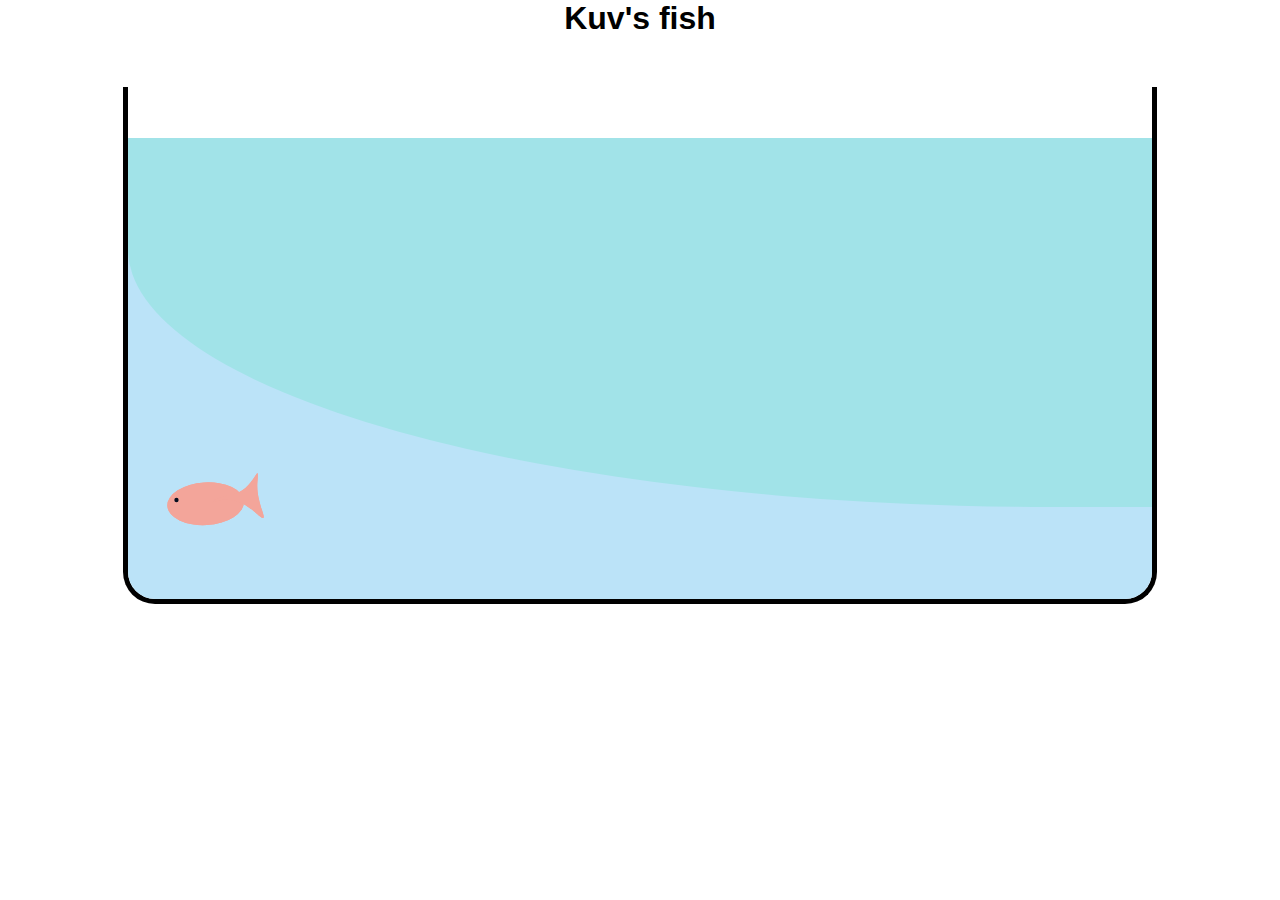
<file: Fishtank/index.html>
<!DOCTYPE html>
<html lang="en">

<head>
    <meta charset="UTF-8">
    <title>Fish Tank</title>
    <link rel="stylesheet" href="./styles.css">
</head>

<body>
    <h1>Kuv's fish</h1>
    <div id="fish-tank" class="move-area">
        <div id="water">
            <div id="wave1"></div>
            <div id="wave2"></div>
            <img src="./assets/images/fish1.svg" class="fish" />
            <img src="./assets/images/fish1.svg" class="fish" />
        </div>

    </div>
</body>

</html>
</file>
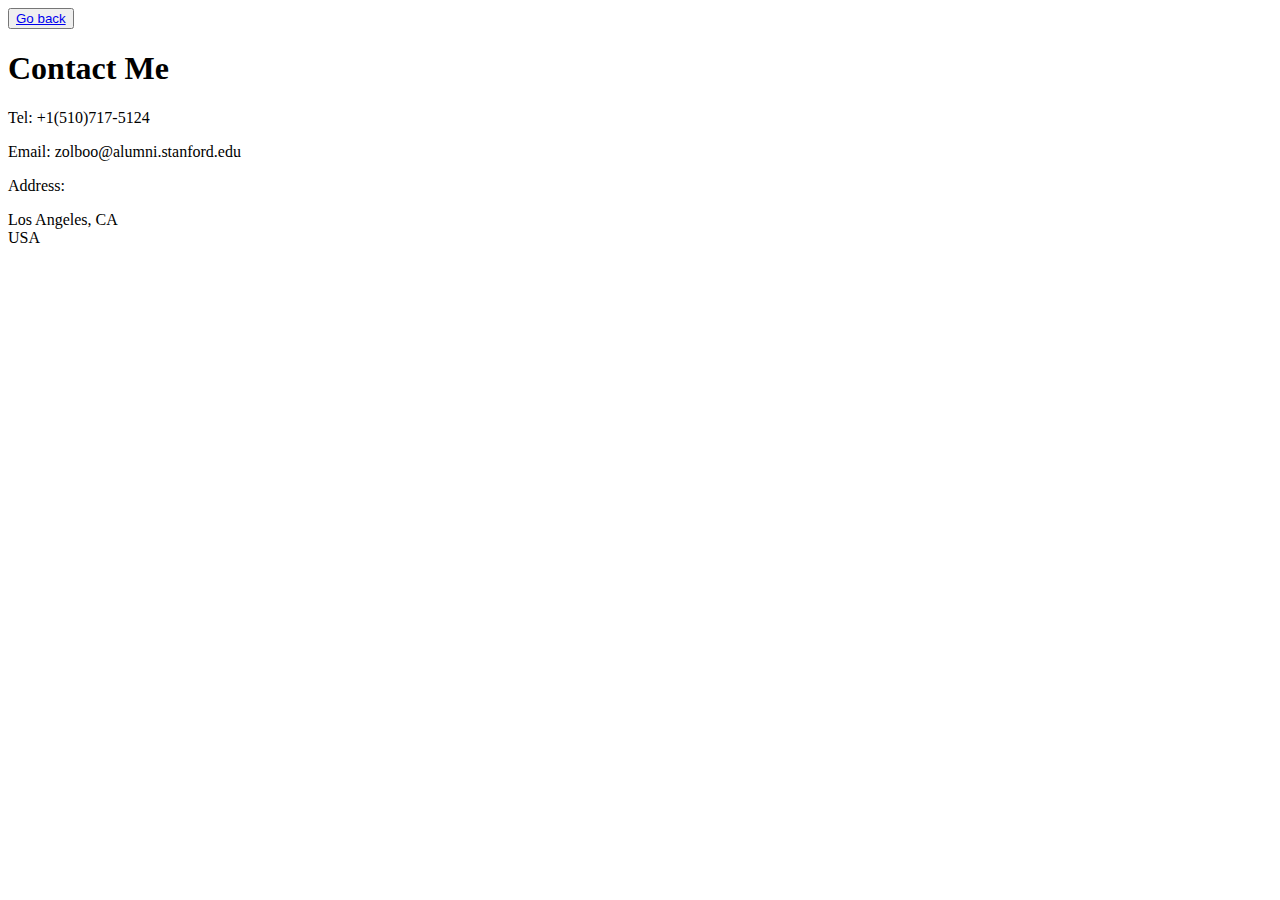
<file: public/contact.html>
<!DOCTYPE html>
<html>

<head>
  <meta>
  <title>Contact Me</title>
</head>

<body>
  <button><a href="../index.html">Go back</a></button>

  <h1>Contact Me</h1>
  <p>Tel: +1(510)717-5124</p>
  <p>Email: zolboo@alumni.stanford.edu</p>
  <p>Address:</p>
  <p>
    Los Angeles, CA<br />
    USA <br />
  </p>
</body>


</html>
</file>
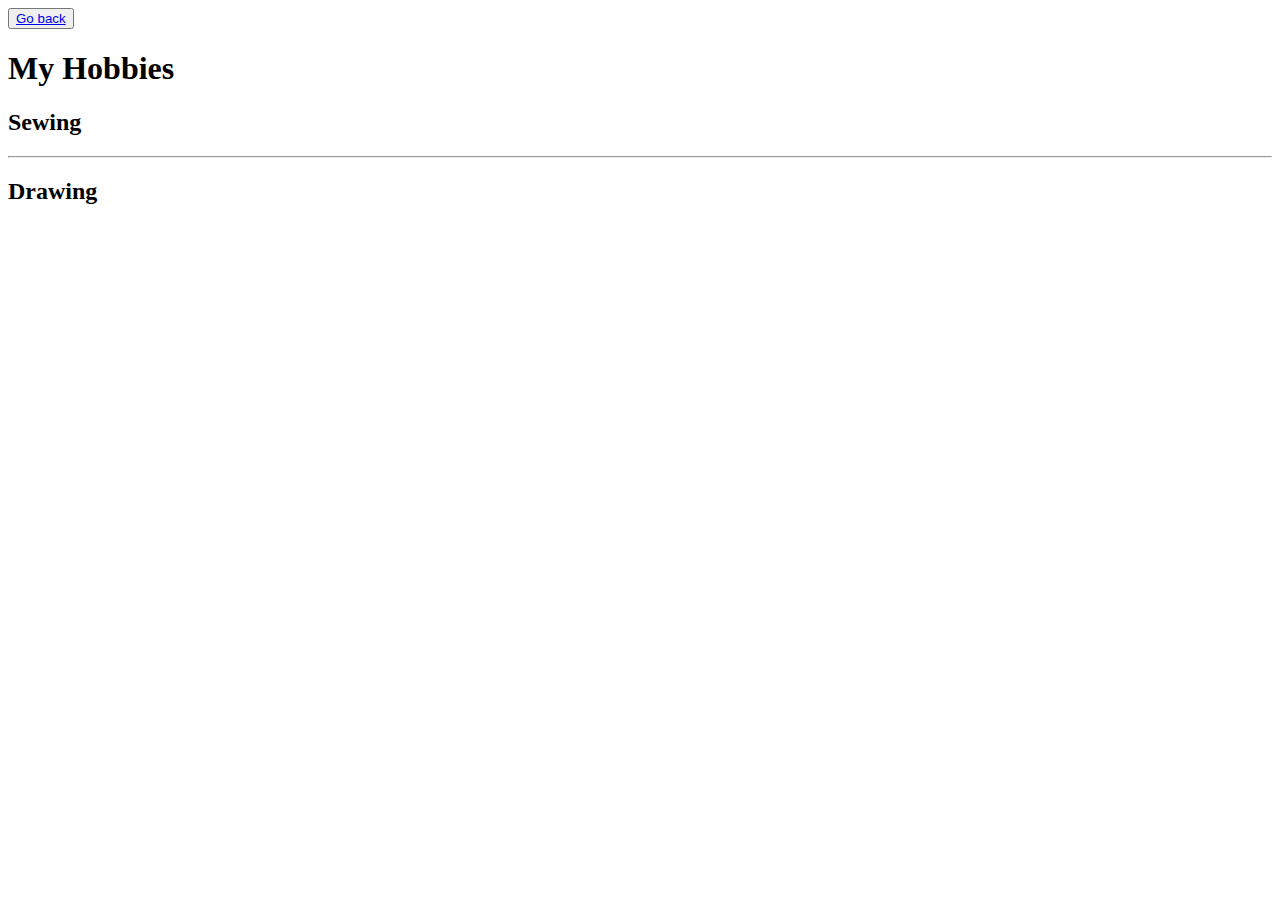
<file: public/myhobbies.html>
<!DOCTYPE html>
<html lang="en">

<head>
    <meta charset="UTF-8">
    <title>My Hobbies</title>
</head>

<body>
    <button><a href="../index.html">Go back</a></button>

    <h1>My Hobbies</h1>

    <h2>Sewing</h2>
    <hr />

    <h2>Drawing</h2>

</body>

</html>
</file>
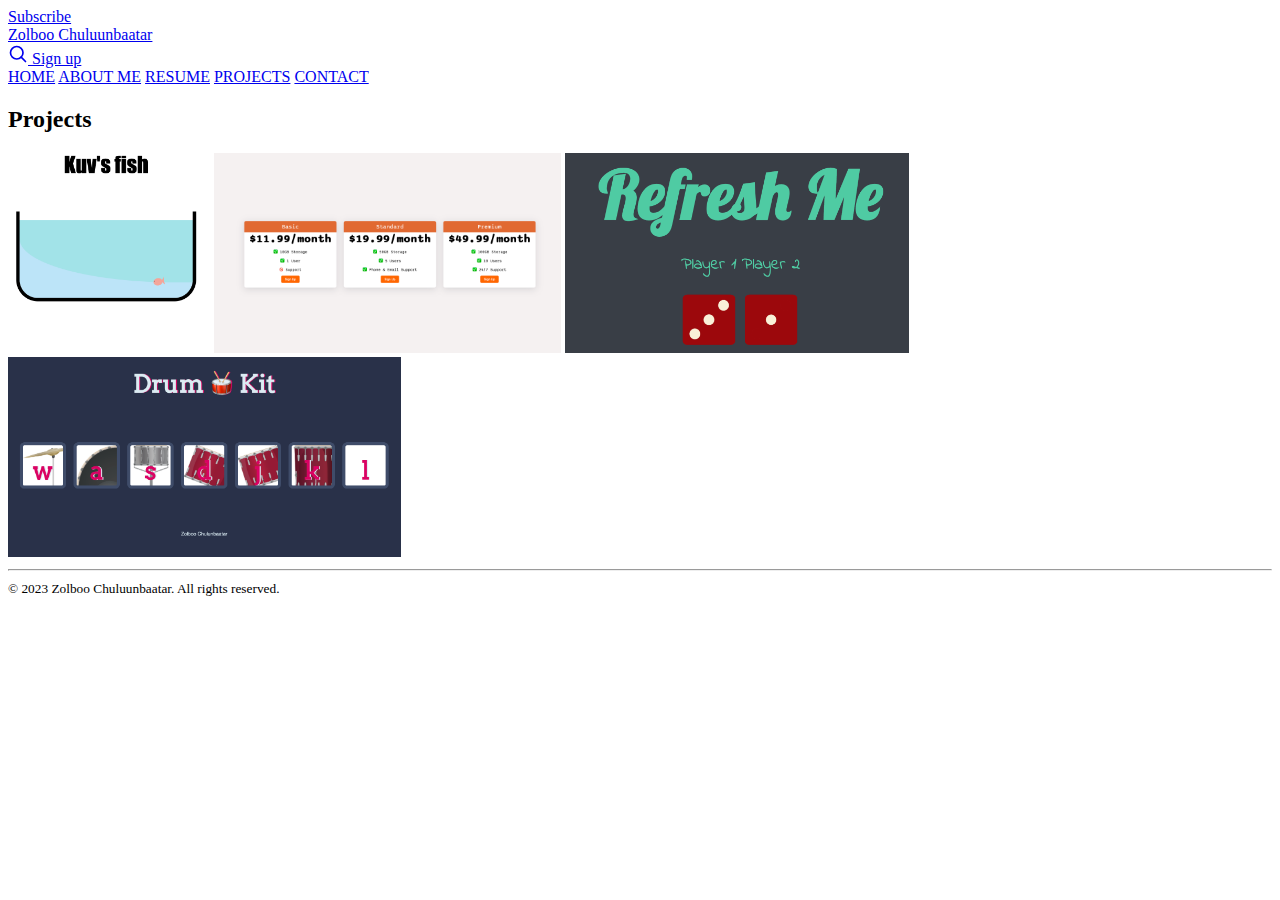
<file: public/projects.html>
<!DOCTYPE html>
<html lang="en">

<head>
    <meta charset="UTF-8">
    <title>Resume</title>
    <link href="https://cdn.jsdelivr.net/npm/bootstrap@5.3.1/dist/css/bootstrap.min.css" rel="stylesheet"
        integrity="sha384-4bw+/aepP/YC94hEpVNVgiZdgIC5+VKNBQNGCHeKRQN+PtmoHDEXuppvnDJzQIu9" crossorigin="anonymous">
    <link rel="stylesheet" href="../css/style.css">
</head>

<body>
    <div class="container">
        <header class="border-bottom lh-1 py-3 mt-5">
            <div class="row flex-nowrap justify-content-between align-items-center">
                <div class="col-4 pt-1">
                    <a class="link-secondary" href="#">Subscribe</a>
                </div>
                <div class="col-4 text-center">
                    <a class="blog-header-logo text-body-emphasis text-decoration-none display-5" href="#">Zolboo
                        Chuluunbaatar</a>
                </div>
                <div class="col-4 d-flex justify-content-end align-items-center">
                    <a class="link-secondary" href="#" aria-label="Search">
                        <svg xmlns="http://www.w3.org/2000/svg" width="20" height="20" fill="none" stroke="currentColor"
                            stroke-linecap="round" stroke-linejoin="round" stroke-width="2" class="mx-3" role="img"
                            viewBox="0 0 24 24">
                            <title>Search</title>
                            <circle cx="10.5" cy="10.5" r="7.5"></circle>
                            <path d="M21 21l-5.2-5.2"></path>
                        </svg>
                    </a>
                    <a class="btn btn-sm btn-outline-secondary" href="#">Sign up</a>
                </div>
            </div>
        </header>

        <div class="nav-scroller py-1 mb-3 border-bottom">
            <nav class="nav nav-underline justify-content-between">
                <a class="nav-item nav-link link-body-emphasis" href="../index.html">HOME</a>
                <a class="nav-item nav-link link-body-emphasis" href="./about.html">ABOUT ME</a>
                <a class="nav-item nav-link link-body-emphasis" href="#">RESUME</a>
                <a class="nav-item nav-link link-body-emphasis active" href="#">PROJECTS</a>
                <a class="nav-item nav-link link-body-emphasis" href="#">CONTACT</a>
            </nav>
        </div>
    </div>


    <!-- Projects -->
    <div class="container">
        <h2>Projects</h2>
        <a href="../Fishtank/index.html"><img src="../Fishtank/assets/images/fish_sc.png" height="200px" /></a>
        <a href="https://zolachu.github.io/Pricing_page_project/"><img src="../assets/images/pricingPage.png"
                height="200px"></a>
        <a href="https://zolachu.github.io/Dice-Game/"><img src="../assets/images/dice.png" height="200px"></a>
        <a href="https://zolachu.github.io/Drum-game/"><img src="../assets/images/drum.png" height="200px"></a>
        <hr />
    </div>

    <footer>
        <small>© 2023 Zolboo Chuluunbaatar. All rights reserved.</small>
    </footer>
</body>


</html>
</file>
<file: Fishtank/styles.css>
* {
    /* text-align: center; */
    margin: auto;
}
h1 {
    font-family:Impact, Haettenschweiler, 'Arial Narrow Bold', sans-serif;
    text-align: center;
}
#fish-tank {
    height: calc(.40* 100vw);
    width:80%;
    border-width: 0 5px 5px 5px;
    border-color: black;
    border-style: solid;
    margin-top: 50px;
    position:relative;
    border-radius:0rem 0rem 2rem 2rem;
    overflow:hidden;
}
#water {
    position: absolute;
    bottom: 0;
    height: 90%;
    width: 100%;
    background-color: rgb(187, 227, 248);
}

#wave2 {
    background-color:rgb(161, 227, 232);
    height: 80%;
    top: 0;
    width: 100%;
    position: absolute;
    z-index: 2;
    border-bottom-left-radius: 90% 70%;
}

img {
    animation: move 10s ease-in-out  infinite;
    position: absolute;
    bottom: 0;
    z-index: 3;
    height: 40%;
}


@keyframes move {
    0% {
        transform: translateX(0%) scaleX(-1);
    }
    30% {
        transform: translateX(400%) scaleX(-1);
    }
    
    50% { transform: translateX(400%) scaleX(1);
       
     }
    80% {
        transform: translateX(0%) scaleX(1);
    }
    
    100% {
        transform: translateX(0%) scaleX(-1);
    }
    
  }
</file>
<file: css/style.css>
.introduction {
    background-color: rgb(251, 245,245)
}

.blog-header-logo {
    font-weight: 400;
}
</file>
